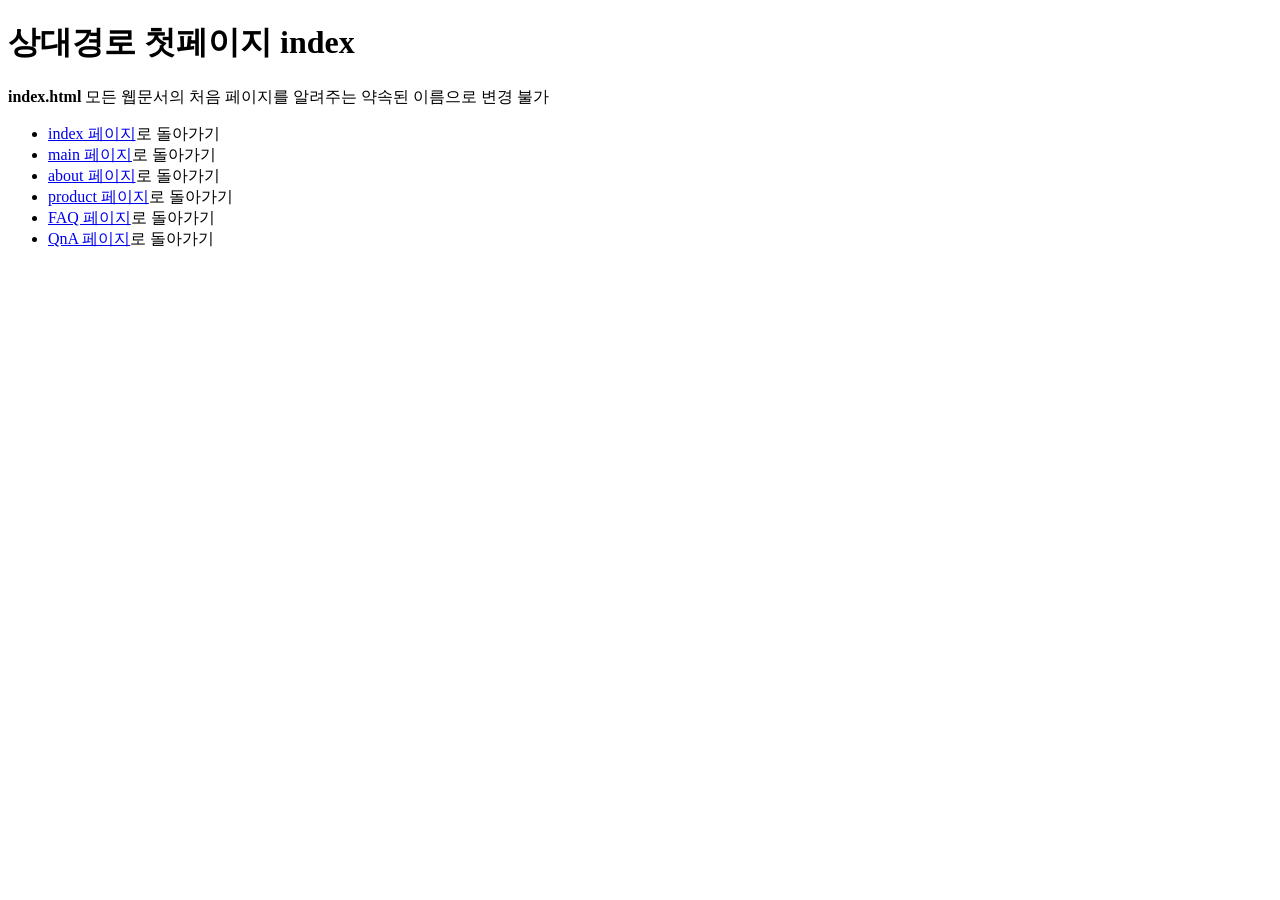
<file: index.html>
<!DOCTYPE html>
<html lang="ko">
<head>
	<meta charset="UTF-8">
	<title>상대경로 첫페이지 index</title>
</head>
<body>
	<h1>상대경로 첫페이지 index</h1>
	<strong>index.html</strong> 모든 웹문서의 처음 페이지를 알려주는 약속된 이름으로 변경 불가
	<ul>
		<li><a href="./index.html">index 페이지</a>로 돌아가기</li>
		<li><a href="./main.html">main 페이지</a>로 돌아가기</li>
		<li><a href="./about/about.html">about 페이지</a>로 돌아가기</li>
		<li><a href="./about/product.html">product 페이지</a>로 돌아가기</li>
		<li><a href="./center/FAQ.html">FAQ 페이지</a>로 돌아가기</li>
		<li><a href="./center/board/QnA.html">QnA 페이지</a>로 돌아가기</li>
	</ul>
</body>
</html>
</file>
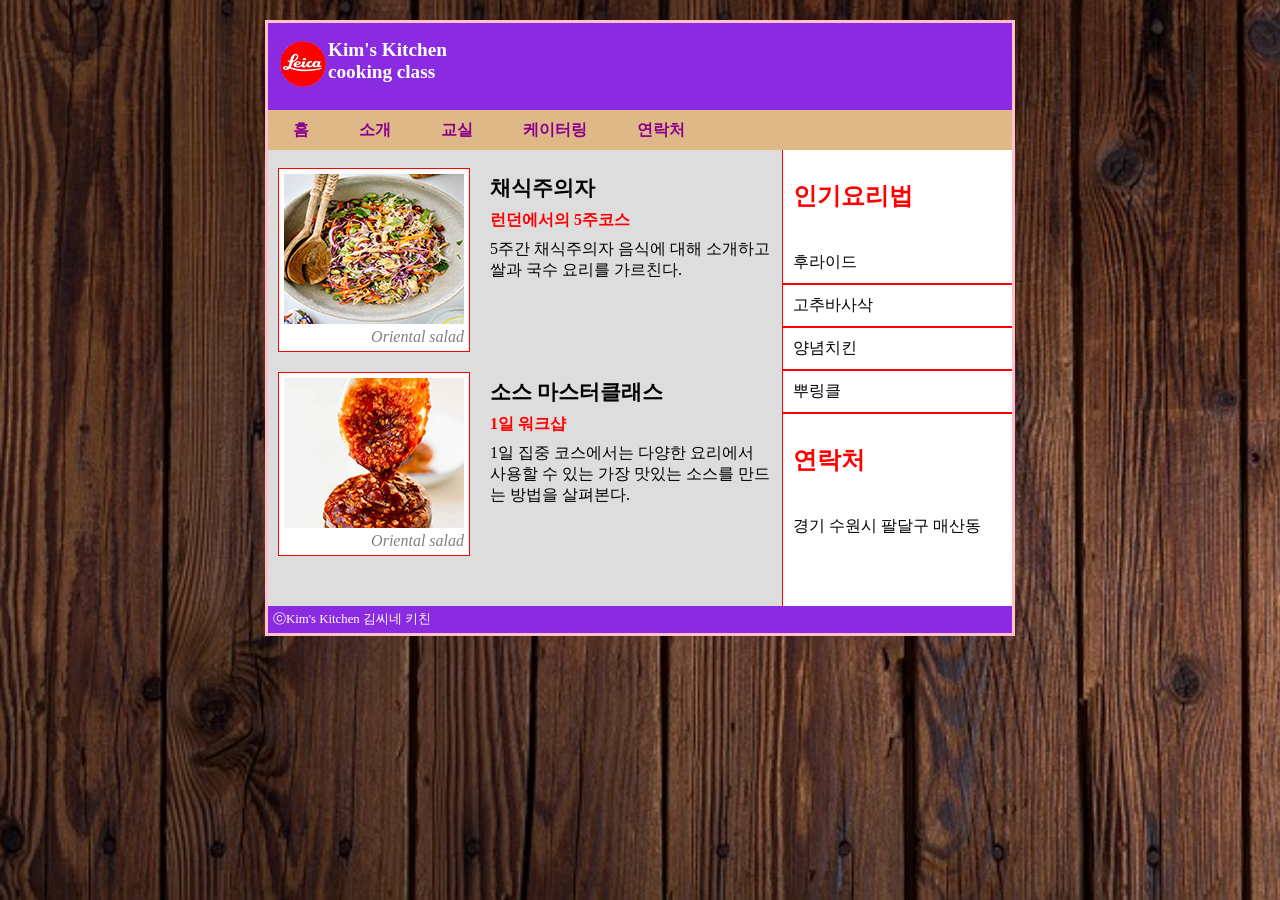
<file: backgroundEx.html>
<!DOCTYPE html>
<html lang="ko">

<head>
    <meta charset="UTF-8">
    <title>backgroundEx</title>
    <style>
        body {
            width: 750px;
            margin: 20px auto;
            background-image: url(./images/나무질감.jpg);
            background-repeat: no-repeat;
            background-attachment: fixed;
            background-size: cover;
        }

        .wrapper {
            list-style: none;
            padding: 0;
        }

        .box1 {
            display: flex;
        }

        .wrapper li {
            font-weight: bold;
            font-size: 1.2rem;
        }

        .container {
            border: 3px solid pink;
        }

        .box {
            list-style: none;
            padding: 0;
        }

        header {
            background-color: blueviolet;
            padding-left: 10px;
            color: #fff;
        }

        .gnb {
            display: flex;

        }

        .box2 {
            background-color: burlywood;
            display: flex;
            justify-content: flex-start;
        }

        .box2 li a {
            height: 40px;
            line-height: 40px;
            display: block;
            padding: 0 25px;
        }

        .box2 li a {
            text-decoration: none;
            color: darkmagenta;
            font-weight: bold;
        }

        .box2 li a:hover {
            background: red;
            color: #fff;
        }

        article {
            background-color: #ddd;
            padding: 8px 0 40px 0;
        }

        .box3,
        .box5 {
            border: 1px solid red;
            padding: 5px;
            width: 180px;
            text-align: center;
            background-color: #fff;
            margin: 10px
        }

        .box3 li,
        .box5 li {
            color: gray;
        }

        article h2 {
            margin: 0;
        }

        .box4,
        .box6 {
            padding: 0 5px;
        }

        .box4 li,
        .box6 li {
            padding: 0 5px 8px;
        }


        aside {
            background-color: #fff;
            width: 55%;
            border-left: 1px red solid;

        }

        footer {
            background-color: blueviolet;
            color: #fff;
            padding: 5px;
            font-size: 0.8rem;
        }

        header h2,
        p,
        .box2 {
            margin: 0;
        }

        aside h2 {
            color: red;
            padding: 10px;
        }

        aside .box7 li {
            border-bottom: red 2px solid;
            padding: 10px;
        }

        aside .box8 {
            padding: 10px;
        }

        .box7 li:hover {
            background-color: red;
            color: #fff;
        }

        .box4 li:nth-child(2) {
            color: red;
            font-weight: bold;
        }

        .box6 li:nth-child(2) {
            color: red;
            font-weight: bold;
        }

        .box4 li:nth-child(1) {
            font-weight: bold;
            font-size: 1.3rem;
        }

        .box6 li:nth-child(1) {
            font-weight: bold;
            font-size: 1.3rem;
        }

        .one {
            display: flex;
        }

        .two {
            display: flex;
        }

        .box3 li:nth-child(2) {
            text-align: right;
        }

        .box5 li:nth-child(2) {
            text-align: right;
        }
    </style>
</head>

<body>

    <div class="container">
        <header>
            <div class="box box1">
                <ul class="wrapper">
                    <li><img src="./images/로고.png"></li>
                </ul>

                <ul class="wrapper">
                    <li>Kim's Kitchen</li>
                    <li>cooking class</li>
                </ul>
            </div>

        </header>

        <ul class="box box2">
            <li><a href="#">홈</a></li>
            <li><a href="#">소개</a></li>
            <li><a href="#">교실</a></li>
            <li><a href="#">케이터링</a></li>
            <li><a href="#">연락처</a></li>
        </ul>

        <div class="gnb">
            <article>
                <div class="one">
                    <ul class="box box3">
                        <li><img src="./images/샐러드.png"></li>
                        <li><em>Oriental salad</em></li>
                    </ul>



                    <ul class="box box4">
                        <li>채식주의자</li>
                        <li>런던에서의 5주코스</li>
                        <li>5주간 채식주의자 음식에 대해 소개하고 쌀과 국수 요리를 가르친다.</li>
                    </ul>
                </div>

                <div class="two">
                    <ul class="box box5">
                        <li><img src="./images/소스.png"></li>
                        <li><em>Oriental salad</em></li>
                    </ul>


                    <ul class="box box6">
                        <li>소스 마스터클래스</li>
                        <li>1일 워크샵</li>
                        <li>1일 집중 코스에서는 다양한 요리에서 사용할 수 있는 가장 맛있는 소스를 만드는 방법을 살펴본다.</li>
                    </ul>
                </div>



            </article>

            <aside>
                <h2>인기요리법</h2>
                <ul class="box box7">
                    <li>후라이드</li>
                    <li>고추바사삭</li>
                    <li>양념치킨</li>
                    <li>뿌링클</li>
                </ul>

                <h2>연락처</h2>
                <ul class="box box8">
                    <li>경기 수원시 팔달구 매산동</li>
                </ul>
            </aside>
        </div>



        <footer>ⓒKim's Kitchen 김씨네 키친</footer>
    </div>

</body>

</html>
</file>
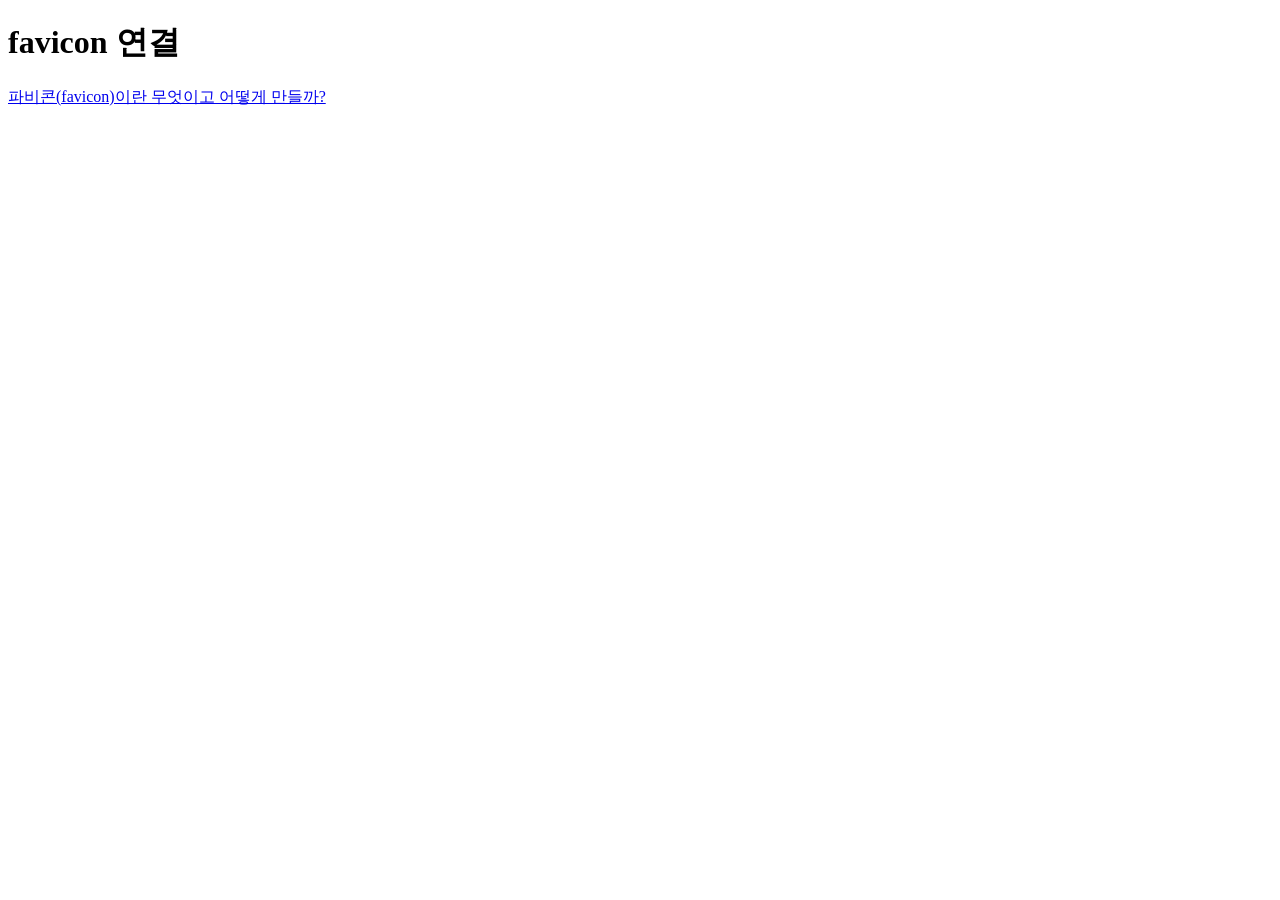
<file: favicon.html>
<!DOCTYPE html>
<html lang="ko">

<head>
  <meta charset="UTF-8">

  <title>favicon</title>
  <link rel="shortcut icon" href="./favicon.ico" type="image/x-icon">
</head>

<body>

  <h1>favicon 연결</h1>
  <!-- 
    favicon.ico
    가장 기본적인 파비콘 파일로 16x16 크기를 가짐
    일반적으로 파비콘 파일은 root디렉토리 바로 아래 index.html 문서와 같은 위치에 둠
   -->
  <p><a href="https://ko.wix.com/blog/post/what-is-favicon-how-to-make" target="_blank">파비콘(favicon)이란 무엇이고 어떻게 만들까?</a>
  </p>
</body>

</html>
</file>
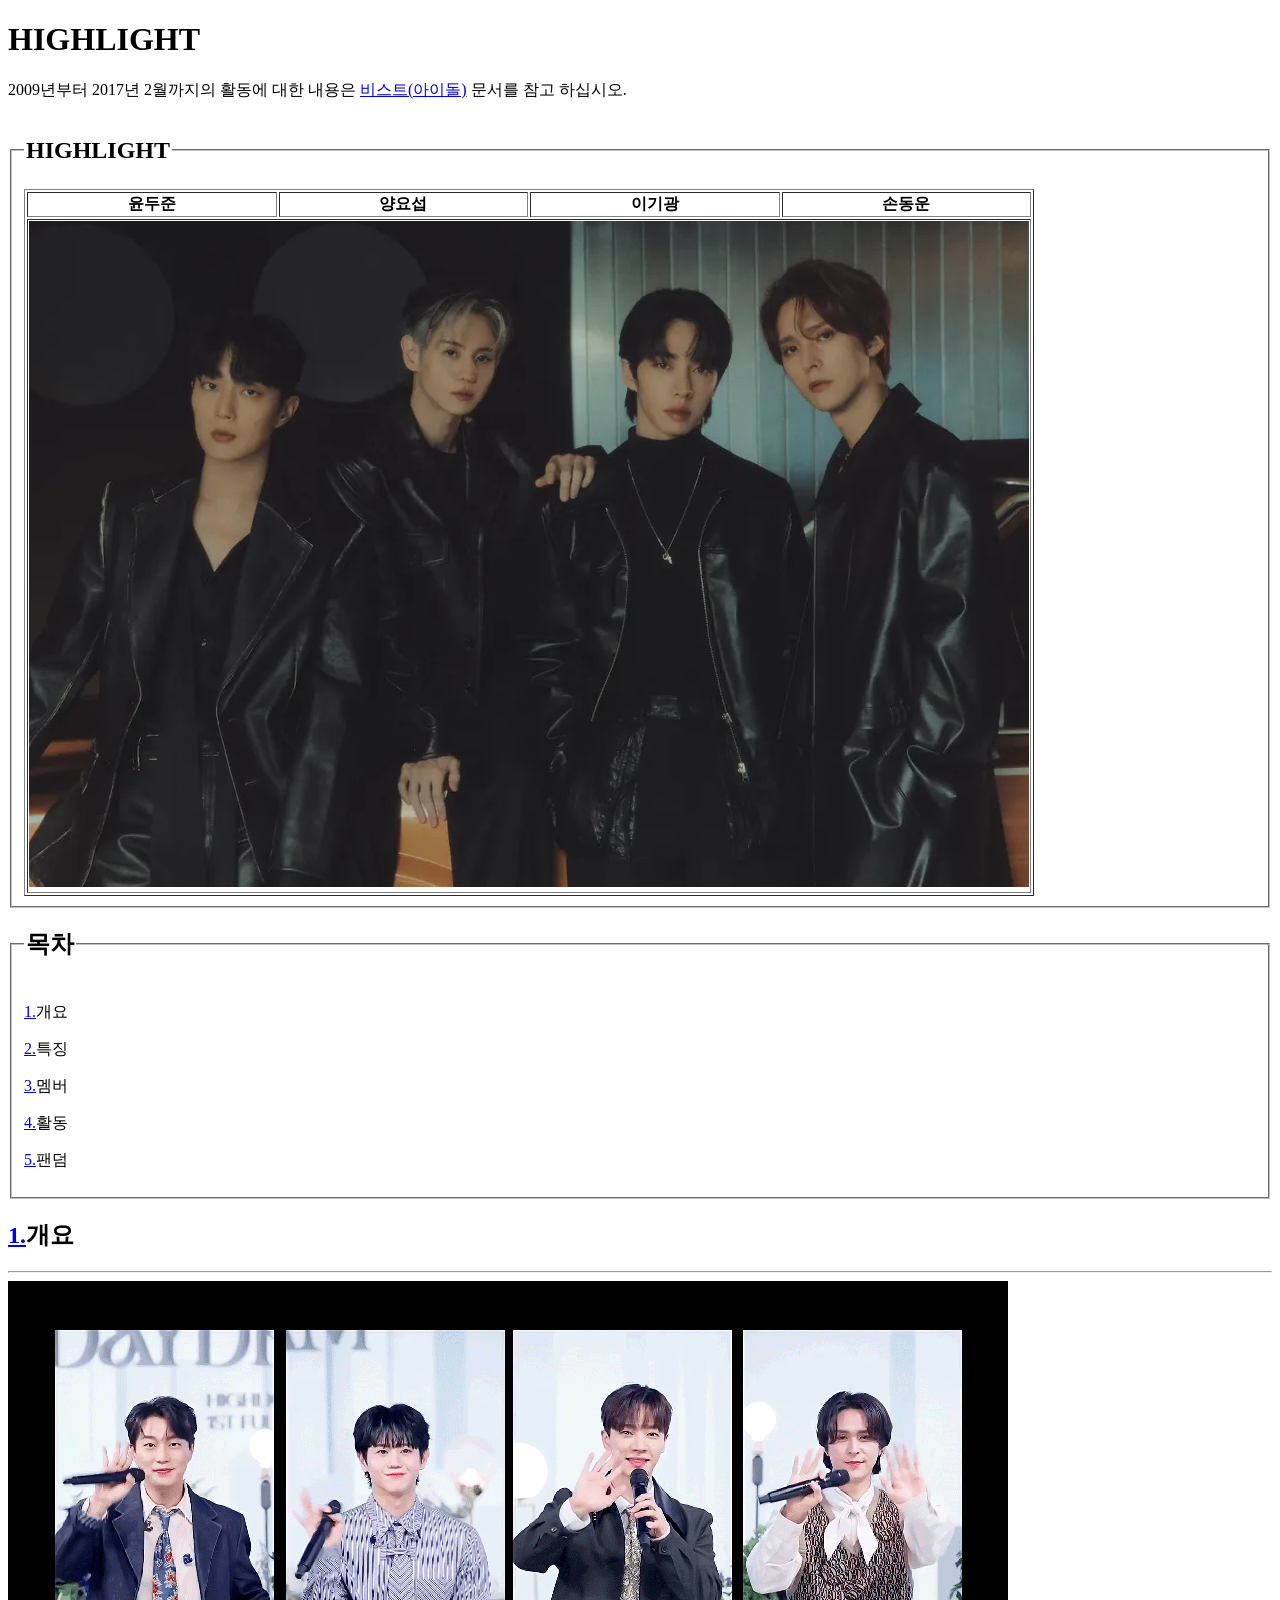
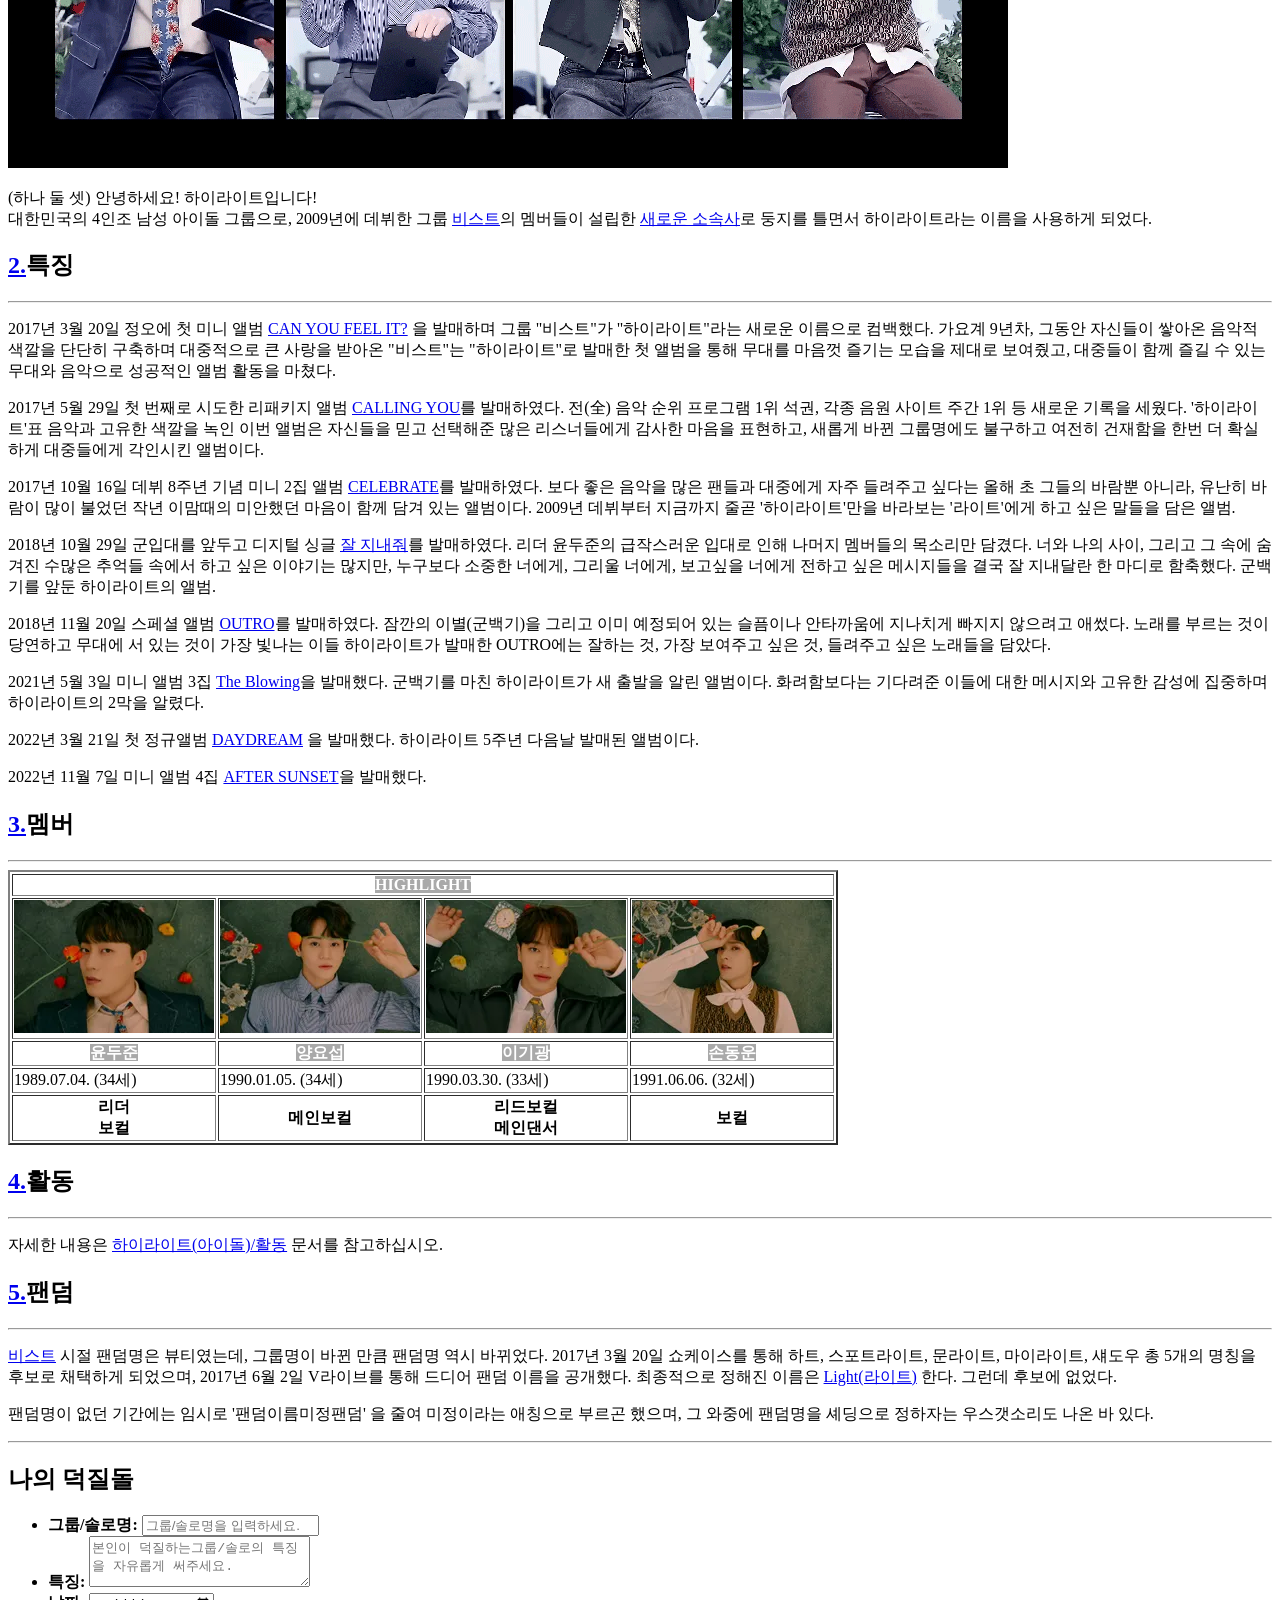
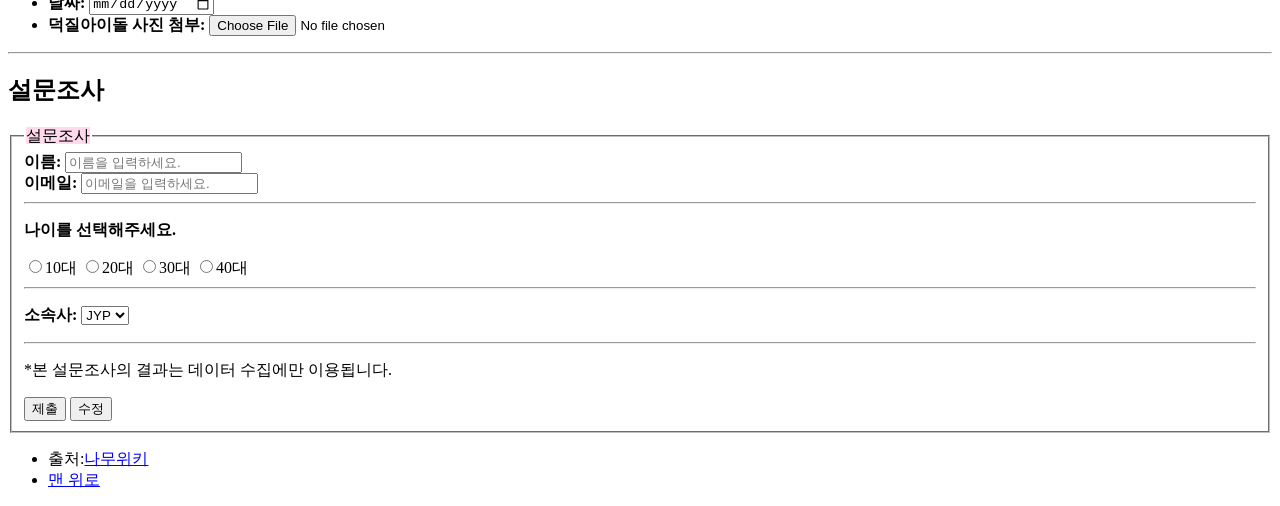
<file: Highlight.html>
<!DOCTYPE html>
<html lang="ko">

<head>
    <meta charset="UTF-8">

    <title>Highlight</title>

    <meta name="title" content="highligh 나무위키">
    <meta name="description" content="연습을 빌미로 한 highlight 소개입니다.">

    <meta property="og:title" content="Highlight">
    <meta property="og:description" content="Highlight의 소개입니다.">
    <meta property="og:image" content="https://ayjvv.github.io/rootEx2/images/highlightmain.jpg">
    <meta property="og:url" content="https://ayjvv.github.io/rootEx2/Highlight">



</head>

<body>

    <h1>HIGHLIGHT</h1>
    <P>2009년부터 2017년 2월까지의 활동에 대한 내용은 <a
            href="https://namu.wiki/w/%EB%B9%84%EC%8A%A4%ED%8A%B8(%EC%95%84%EC%9D%B4%EB%8F%8C)"
            target="_blank">비스트(아이돌)</a> 문서를 참고 하십시오.</P>
    <form>
        <fieldset>
            <legend>
                <h2>HIGHLIGHT</h2>
            </legend>
            <table border="1">
                <tr>
                    <th>윤두준</th>
                    <th>양요섭</th>
                    <th>이기광</th>
                    <th>손동운</th>
                </tr>
                <tr>
                    <td colspan="4"><img src="./images/highlight1.webp" alt="하이라이트 소개"></td>
                </tr>
            </table>
        </fieldset>
    </form>

    <form>
        <fieldset>
            <legend>
                <h2 id="main1"><strong>목차</strong></h2>
            </legend>

            <p><a href="#title1">1.</a>개요</p>
            <p><a href="#title2">2.</a>특징</p>
            <p><a href="#title3">3.</a>멤버</p>
            <p><a href="#title4">4.</a>활동</p>
            <p><a href="#title5">5.</a>팬덤</p>


        </fieldset>
    </form>


    <h2 id="title1"><a href="#main1">1.</a>개요</h2>
    <hr>
    <img src="./images/highlight2.gif" alt="하이라이트 인사">
    <p>(하나 둘 셋) 안녕하세요! 하이라이트입니다!<br>
        대한민국의 4인조 남성 아이돌 그룹으로, 2009년에 데뷔한 그룹 <a
            href="https://namu.wiki/w/%EB%B9%84%EC%8A%A4%ED%8A%B8(%EC%95%84%EC%9D%B4%EB%8F%8C)" target="_blank">비스트</a>의
        멤버들이 설립한 <a
            href="https://namu.wiki/w/%EC%96%B4%EB%9D%BC%EC%9A%B4%EB%93%9C%EC%96%B4%EC%8A%A4%EC%97%94%ED%84%B0%ED%85%8C%EC%9D%B8%EB%A8%BC%ED%8A%B8"
            target="_blank">새로운 소속사</a>로 둥지를 틀면서 하이라이트라는 이름을 사용하게 되었다.
    </p>

    <h2 id="title2"><a href="#main1">2.</a>특징</h2>
    <hr>
    <p>2017년 3월 20일 정오에 첫 미니 앨범 <a href="https://namu.wiki/w/CAN%20YOU%20FEEL%20IT%3F" target="_blank">CAN YOU FEEL
            IT?</a> 을 발매하며 그룹 "비스트"가 "하이라이트"라는 새로운 이름으로 컴백했다. 가요계 9년차, 그동안 자신들이 쌓아온 음악적 색깔을 단단히 구축하며 대중적으로 큰 사랑을 받아온
        "비스트"는 "하이라이트"로 발매한 첫 앨범을 통해 무대를 마음껏 즐기는 모습을 제대로 보여줬고, 대중들이 함께 즐길 수 있는 무대와 음악으로 성공적인 앨범 활동을 마쳤다.</p>

    <p>2017년 5월 29일 첫 번째로 시도한 리패키지 앨범 <a href="https://namu.wiki/w/CALLING%20YOU" target="_blank">CALLING YOU</a>를
        발매하였다. 전(全) 음악 순위 프로그램 1위 석권, 각종 음원 사이트 주간 1위 등 새로운 기록을 세웠다. '하이라이트'표 음악과 고유한 색깔을 녹인 이번 앨범은 자신들을 믿고 선택해준 많은
        리스너들에게 감사한 마음을 표현하고, 새롭게 바뀐 그룹명에도 불구하고 여전히 건재함을 한번 더 확실하게 대중들에게 각인시킨 앨범이다.</p>

    <p>2017년 10월 16일 데뷔 8주년 기념 미니 2집 앨범 <a href="https://namu.wiki/w/CELEBRATE" target="_blank">CELEBRATE</a>를 발매하였다. 보다
        좋은 음악을 많은 팬들과 대중에게 자주 들려주고 싶다는 올해 초 그들의 바람뿐 아니라, 유난히 바람이 많이 불었던 작년 이맘때의 미안했던 마음이 함께 담겨 있는 앨범이다. 2009년 데뷔부터 지금까지
        줄곧 '하이라이트'만을 바라보는 '라이트'에게 하고 싶은 말들을 담은 앨범.</p>

    <p>2018년 10월 29일 군입대를 앞두고 디지털 싱글 <a href="https://namu.wiki/w/%EC%9E%98%20%EC%A7%80%EB%82%B4%EC%A4%98"
            target="_blank">잘 지내줘</a>를 발매하였다. 리더 윤두준의 급작스러운 입대로 인해 나머지 멤버들의 목소리만 담겼다. 너와 나의 사이, 그리고 그 속에 숨겨진 수많은 추억들 속에서
        하고 싶은 이야기는 많지만, 누구보다 소중한 너에게, 그리울 너에게, 보고싶을 너에게 전하고 싶은 메시지들을 결국 잘 지내달란 한 마디로 함축했다. 군백기를 앞둔 하이라이트의 앨범.</p>

    <p>2018년 11월 20일 스페셜 앨범 <a
            href="https://namu.wiki/w/%ED%95%98%EC%9D%B4%EB%9D%BC%EC%9D%B4%ED%8A%B8(%EC%95%84%EC%9D%B4%EB%8F%8C)/%EC%9D%8C%EB%B0%98%20%EB%AA%A9%EB%A1%9D#s-1.3.1"
            target="_blank">OUTRO</a>를 발매하였다. 잠깐의 이별(군백기)을 그리고 이미 예정되어 있는 슬픔이나 안타까움에 지나치게 빠지지 않으려고 애썼다. 노래를 부르는 것이 당연하고
        무대에 서 있는 것이 가장 빛나는 이들 하이라이트가 발매한 OUTRO에는 잘하는 것, 가장 보여주고 싶은 것, 들려주고 싶은 노래들을 담았다.</p>

    <p>2021년 5월 3일 미니 앨범 3집 <a href="https://namu.wiki/w/The%20Blowing" target="_blank">The Blowing</a>을 발매했다. 군백기를 마친
        하이라이트가 새 출발을 알린 앨범이다. 화려함보다는 기다려준 이들에 대한 메시지와 고유한 감성에 집중하며 하이라이트의 2막을 알렸다.

    <p>2022년 3월 21일 첫 정규앨범 <a href="https://namu.wiki/w/DAYDREAM(%ED%95%98%EC%9D%B4%EB%9D%BC%EC%9D%B4%ED%8A%B8)"
            target="_blank">DAYDREAM</a> 을 발매했다. 하이라이트 5주년 다음날 발매된 앨범이다.</p>

    <p>2022년 11월 7일 미니 앨범 4집 <a href="https://namu.wiki/w/AFTER%20SUNSET" target="_blank">AFTER SUNSET</a>을 발매했다.</p>


    <h2 id="title3"><a href="#main1">3.</a>멤버</h2>
    <hr>

    <table border="2">
        <tr>
            <th colspan="4"><span style="background-color: #A9A9A9; color: #ffffff;">HIGHLIGHT</span></th>
        </tr>

        <tr>
            <th><img src="./images/du.webp" alt="윤두준"></th>
            <th><img src="./images/yang.webp" alt="양요섭"></th>
            <th><img src="./images/lee.webp" alt="이기광"></th>
            <th><img src="./images/son.webp" alt="손동운"></th>
        </tr>

        <tr>
            <th><span style="background-color: #A9A9A9; color:#ffffff;">윤두준</span></th>
            <th><span style="background-color: #A9A9A9; color:#ffffff;">양요섭</span></th>
            <th><span style="background-color: #A9A9A9; color:#ffffff;">이기광</span></th>
            <th><span style="background-color: #A9A9A9; color:#ffffff;">손동운</span></th>
        </tr>

        <tr>
            <td>1989.07.04. (34세)</td>
            <td>1990.01.05. (34세)</td>
            <td>1990.03.30. (33세)</td>
            <td>1991.06.06. (32세)</td>
        </tr>

        <tr>
            <th>리더<br>보컬</th>
            <th>메인보컬</th>
            <th>리드보컬<br>메인댄서</th>
            <th>보컬</th>
        </tr>


    </table>

    <h2 id="title4"><a href="#main1">4.</a>활동</h2>
    <hr>
    <p>자세한 내용은 <a
            href="https://namu.wiki/w/%ED%95%98%EC%9D%B4%EB%9D%BC%EC%9D%B4%ED%8A%B8(%EC%95%84%EC%9D%B4%EB%8F%8C)/%ED%99%9C%EB%8F%99"
            target="_blank">하이라이트(아이돌)/활동</a> 문서를 참고하십시오.</p>



    <h2 id="title5"><a href="#main1">5.</a>팬덤</h2>
    <hr>
    <p><a href="https://namu.wiki/w/%EB%B9%84%EC%8A%A4%ED%8A%B8(%EC%95%84%EC%9D%B4%EB%8F%8C)" target="_blank">비스트</a> 시절
        팬덤명은 뷰티였는데, 그룹명이 바뀐 만큼 팬덤명 역시 바뀌었다. 2017년 3월 20일 쇼케이스를 통해 하트, 스포트라이트, 문라이트, 마이라이트, 섀도우 총 5개의 명칭을 후보로 채택하게 되었으며,
        2017년 6월 2일 V라이브를 통해 드디어 팬덤 이름을 공개했다. 최종적으로 정해진 이름은 <a
            href="https://namu.wiki/w/%EB%9D%BC%EC%9D%B4%ED%8A%B8(%ED%95%98%EC%9D%B4%EB%9D%BC%EC%9D%B4%ED%8A%B8)"
            target="_blank">Light(라이트)</a> 한다. 그런데 후보에 없었다.</p>

    <p>팬덤명이 없던 기간에는 임시로 '팬덤이름미정팬덤' 을 줄여 미정이라는 애칭으로 부르곤 했으며, 그 와중에 팬덤명을 셰딩으로 정하자는 우스갯소리도 나온 바 있다.</p>

    <hr>

    <h2>나의 덕질돌</h2>
    <ul>
        <li><strong><label for="name">그룹/솔로명: </label></strong> <input type="text" name="userName"
                placeholder="그룹/솔로명을 입력하세요." id="name"></li>
        <li><strong><label for="box">특징: </label></strong><textarea name="textBox" id="box" cols="25" rows="3"
                placeholder="본인이 덕질하는그룹/솔로의 특징을 자유롭게 써주세요."></textarea></li>
        <li><strong><label for="ymd">날짜: </label></strong><input type="date" name="yymmdd" id="ymd"></li>
        <li><strong><label for="idol">덕질아이돌 사진 첨부: </label></strong><input type="file" name="file"
                accept=".jpg, .png, .pdf, .xlsx" id="idol"></li>
    </ul>

    <hr>

    <h2>설문조사</h2>
    <form>
        <fieldset>
            <legend><span style="background-color: #FFD9EC;">설문조사</span></legend>
            <strong><label for="name1">이름: </label></strong> <input type="text" name="userName" placeholder="이름을 입력하세요."
                id="name1"><br>
            <strong><label for="email">이메일: </label></strong> <input type="email" name="userEmail"
                placeholder="이메일을 입력하세요." id="email">
            <hr>
            <p><strong>나이를 선택해주세요.</strong></p>
            <input type="radio" name="choice" value="10대">10대
            <input type="radio" name="choice" value="20대">20대
            <input type="radio" name="choice" value="30대">30대
            <input type="radio" name="choice" value="40대">40대

            <hr>
            <p><label for="Entertainment"><strong>소속사:</strong></label>
                <select name="Entertainment" id="Entertainment">
                    <option value="JYP">JYP</option>
                    <option value="YG">YG</option>
                    <option value="SM">SM</option>
                    <option value="기타">기타</option>
                </select>
            </p>
            <hr>
            <p>*본 설문조사의 결과는 데이터 수집에만 이용됩니다.</p>

            <input type="submit" value="제출">
            <input type="reset" value="수정">

        </fieldset>

    </form>

    <ul>
        <li>출처:<a
                href="https://namu.wiki/w/%ED%95%98%EC%9D%B4%EB%9D%BC%EC%9D%B4%ED%8A%B8%28%EC%95%84%EC%9D%B4%EB%8F%8C%29#toc"
                target="_blank">나무위키</a></li>
        <li><a href="#top">맨 위로</a></li>
    </ul>










</body>

</html>
</file>
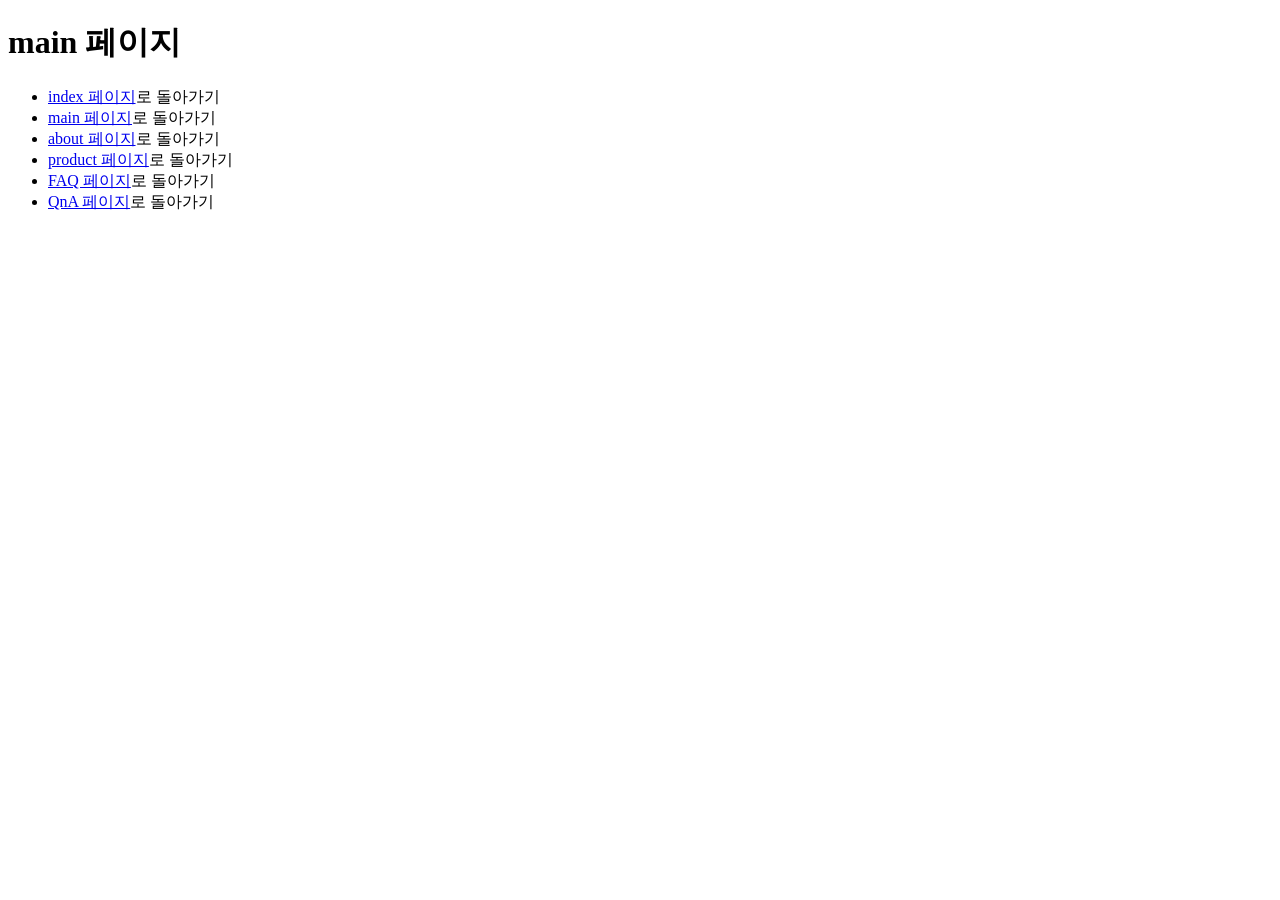
<file: main.html>
<!DOCTYPE html>
<html lang="ko">
<head>
	<meta charset="UTF-8">
	<title>상대경로 첫페이지 index</title>
</head>
<body>
	<h1>main 페이지</h1>

	<ul>
		<li><a href="./index.html">index 페이지</a>로 돌아가기</li>
		<li><a href="./main.html">main 페이지</a>로 돌아가기</li>
		<li><a href="./about/about.html">about 페이지</a>로 돌아가기</li>
		<li><a href="./about/product.html">product 페이지</a>로 돌아가기</li>
		<li><a href="./center/FAQ.html">FAQ 페이지</a>로 돌아가기</li>
		<li><a href="./center/board/QnA.html">QnA 페이지</a>로 돌아가기</li>
	</ul>
</body>
</html>
</file>
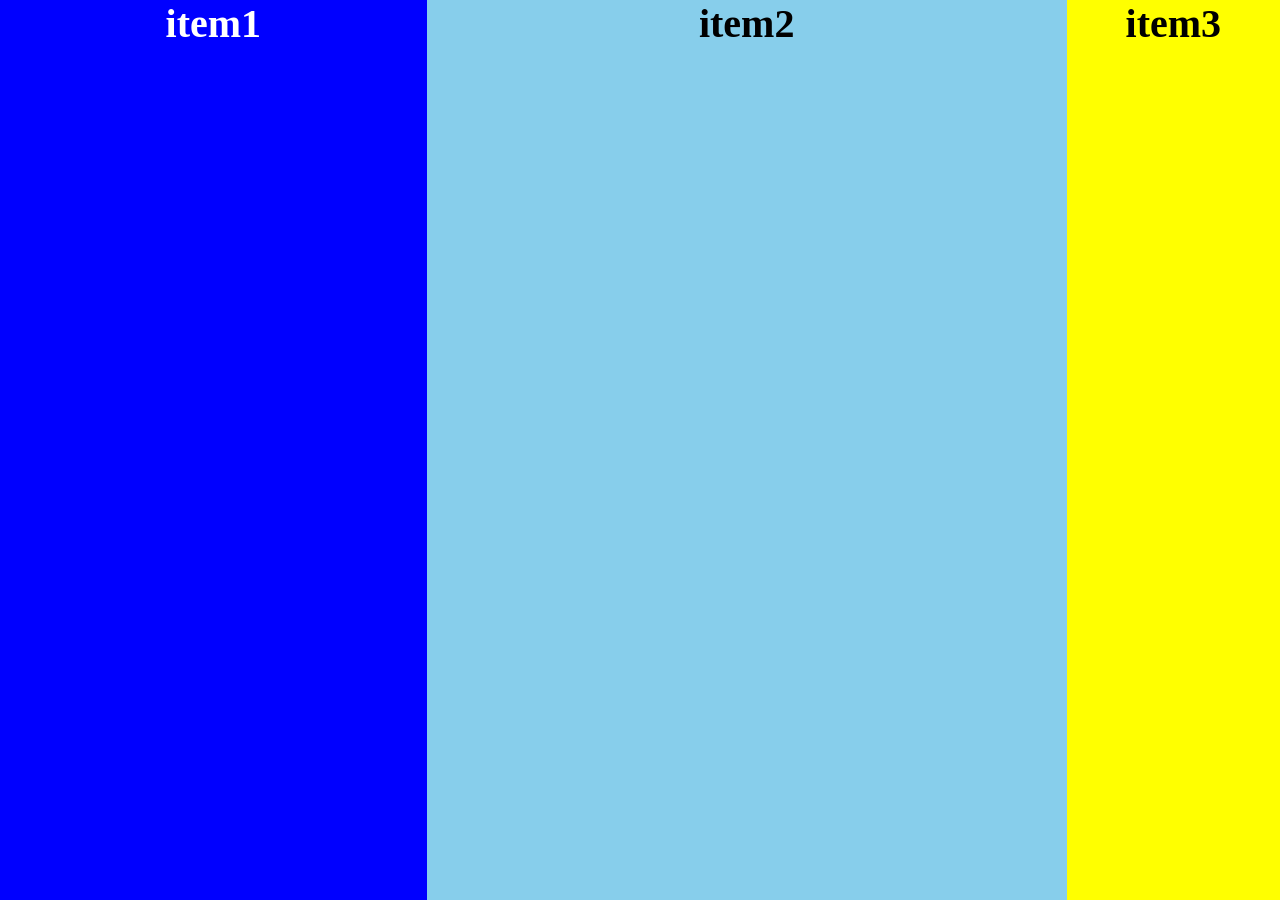
<file: mqEx1.html>
<!DOCTYPE html>
<html lang="ko">
<head>
  <meta charset="UTF-8">
  <title>mqEx1</title>
  <style>
    body{
      text-align: center;
      margin: 0;
    }
    .container{
      display: grid;
      grid-auto-rows: 50vh;
    }
    .item{
      font-weight: bold;
      font-size: 2.5rem;
    }
    .item1{
      background-color: blue;
      color: #fff;
    }
    .item2{
      background-color: skyblue;
    }
    .item3{
      background-color: yellow;
    }

    @media screen and (min-width: 768px){
      .container{
        display: grid;
        grid-template-columns: repeat(4, 1fr);
        grid-auto-rows: 40vh;
      }
      .item2{
        grid-column: 2 / 5;
      }
      .item3{
        grid-column: 1 / 5;
      }
    }

    @media (width >= 1200px){
      .container{
        display: grid;
        grid-auto-rows: 100vh;
        grid-template-columns: repeat(6, 1fr);
      }
      .item1{
        grid-column: 1 / 3;
      }
      .item2{
        grid-column: 3 / 6;
      }
      .item3{
        grid-row: 1 / 1;
        grid-column: 6 / 7;
      }
    }
  </style>
</head>
<body>
  <div class="container">
    <div class="item item1">item1</div>
    <div class="item item2">item2</div>
    <div class="item item3">item3</div>
  </div>
</body>
</html>
</file>
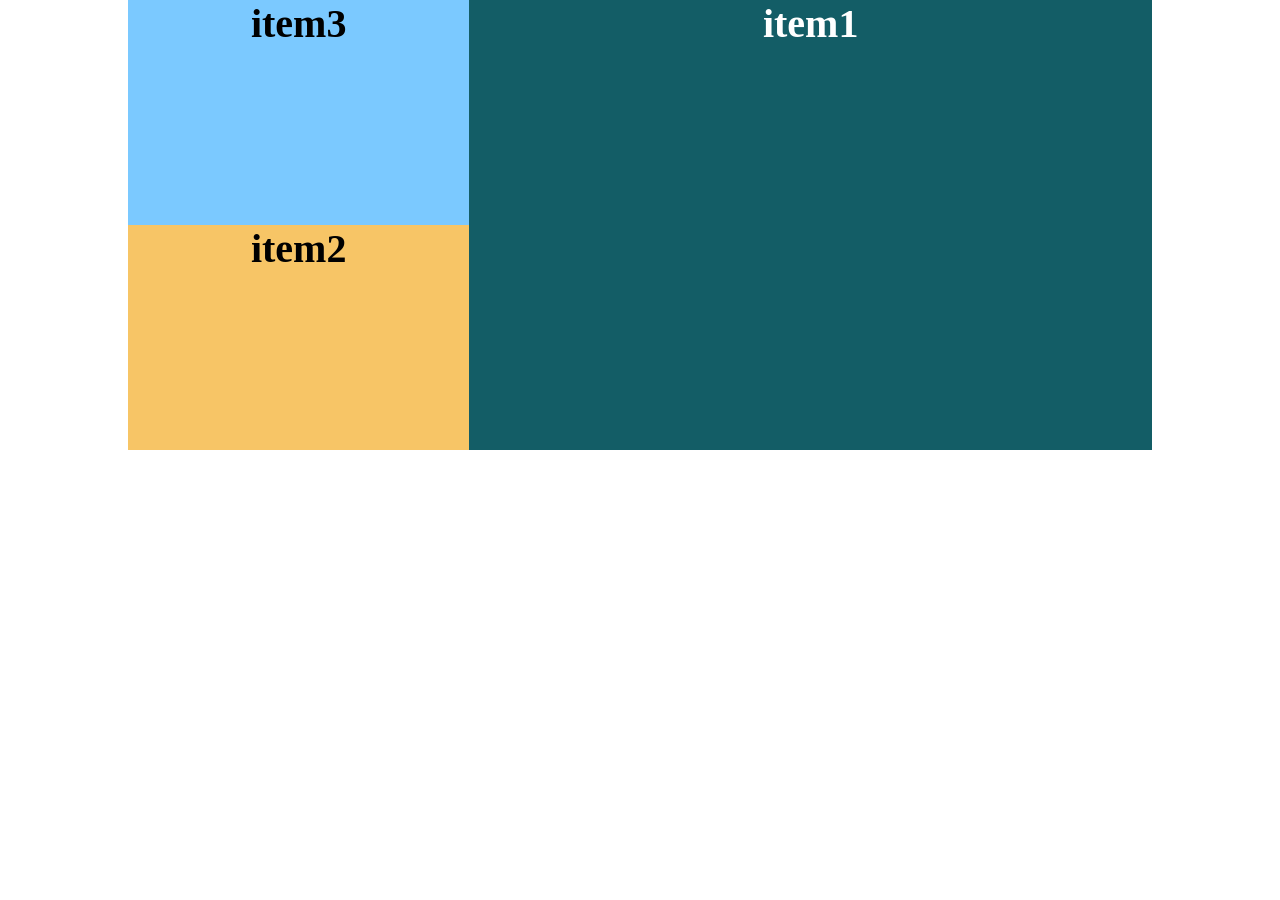
<file: mqEx2.html>
<!DOCTYPE html>
<html lang="ko">
<head>
  <meta charset="UTF-8">
  <title>mqEx2</title>
  <style>
    body{
      text-align: center;
      margin: 0;
    }
    .container{
      display: grid;
      grid-auto-rows: 50vh 25vh 25vh;
    }
    .item{
      font-weight: bold;
      font-size: 2.5rem;
    }
    .item1{
      background-color: #135D66;
      color: #fff;
    }
    .item2{
      background-color: #F7C566;
    }
    .item3{
      background-color: #7BC9FF;
    }

    @media screen and (min-width: 768px){
      .container{
        grid-auto-rows: 25vh 25vh;
        grid-template-columns: 1fr 3fr;
      }
      .item1{
        grid-row: 1 / 3;
      }
      .item3{
        grid-column: 2 / 3;
      }
    }

    @media (width >= 1200px){
      .container{
        width: 80vw;
        margin: 0 auto;
        grid-template-columns: 1fr 2fr;
      }
      .item1{
        grid-column: 2 / 3;
      }
      .item3{
        grid-row: 1 / 2;
        grid-column: 1 / 2;
      }
    
    }
  </style>
</head>
<body>
  <div class="container">
    <div class="item item1">item1</div>
    <div class="item item2">item2</div>
    <div class="item item3">item3</div>
  </div>
</body>
</html>
</file>
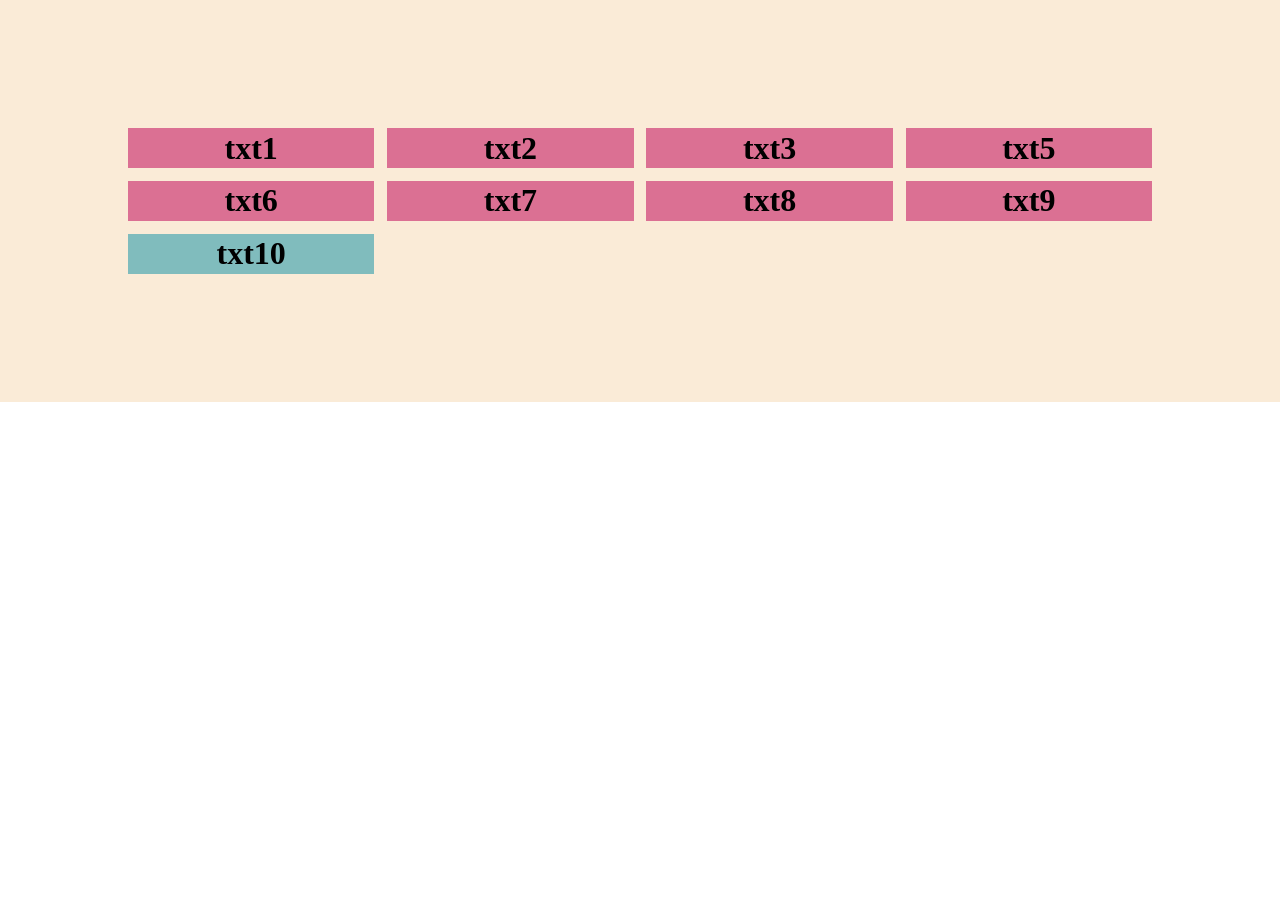
<file: mqEx3.html>
<!DOCTYPE html>
<html lang="ko">
<head>
  <meta charset="UTF-8">
  <title>mqEx3</title>
  <style>
    body{
      margin: 0;
      text-align: center;
    }
    .container{
      background-color: antiquewhite;
      display: grid;
      grid-template-columns: repeat(2, 1fr);
      padding: 10%;
      gap: 1vw;
    }
    .txt{
      background-color: #A5DD9B;
      font-weight: bold;
      display: grid;
      place-content: center;
      height: 40px;
      font-size: 2rem;
    }
    .txt4{
      display: none;
    }

    @media screen and (min-width: 768px){
      .container{
        grid-template-columns: repeat(3, 1fr);
      }
      .txt{
        background-color: palevioletred;
      }
      .txt10{
        display: none;
      }
    }

    @media (width >= 1200px){
      .container{
        grid-template-columns: repeat(4, 1fr);
      }
      .txt10{
        display: inline;
        background-color: #80BCBD;
      }
    }

    @media (width >= 1500px){
      .container{
        grid-template-columns: repeat(5, 1fr);
        width: 800px;
        margin: 0 auto;
      }
      .txt4{
        display: inline;
      }
    }

    
  </style>
</head>
<body>
  <div class="container">
    <div class="txt txt1">txt1</div>
    <div class="txt txt2">txt2</div>
    <div class="txt txt3">txt3</div>
    <div class="txt txt4">txt4</div>
    <div class="txt txt5">txt5</div>
    <div class="txt txt6">txt6</div>
    <div class="txt txt7">txt7</div>
    <div class="txt txt8">txt8</div>
    <div class="txt txt9">txt9</div>
    <div class="txt txt10">txt10</div>
  </div>
</body>
</html>
</file>
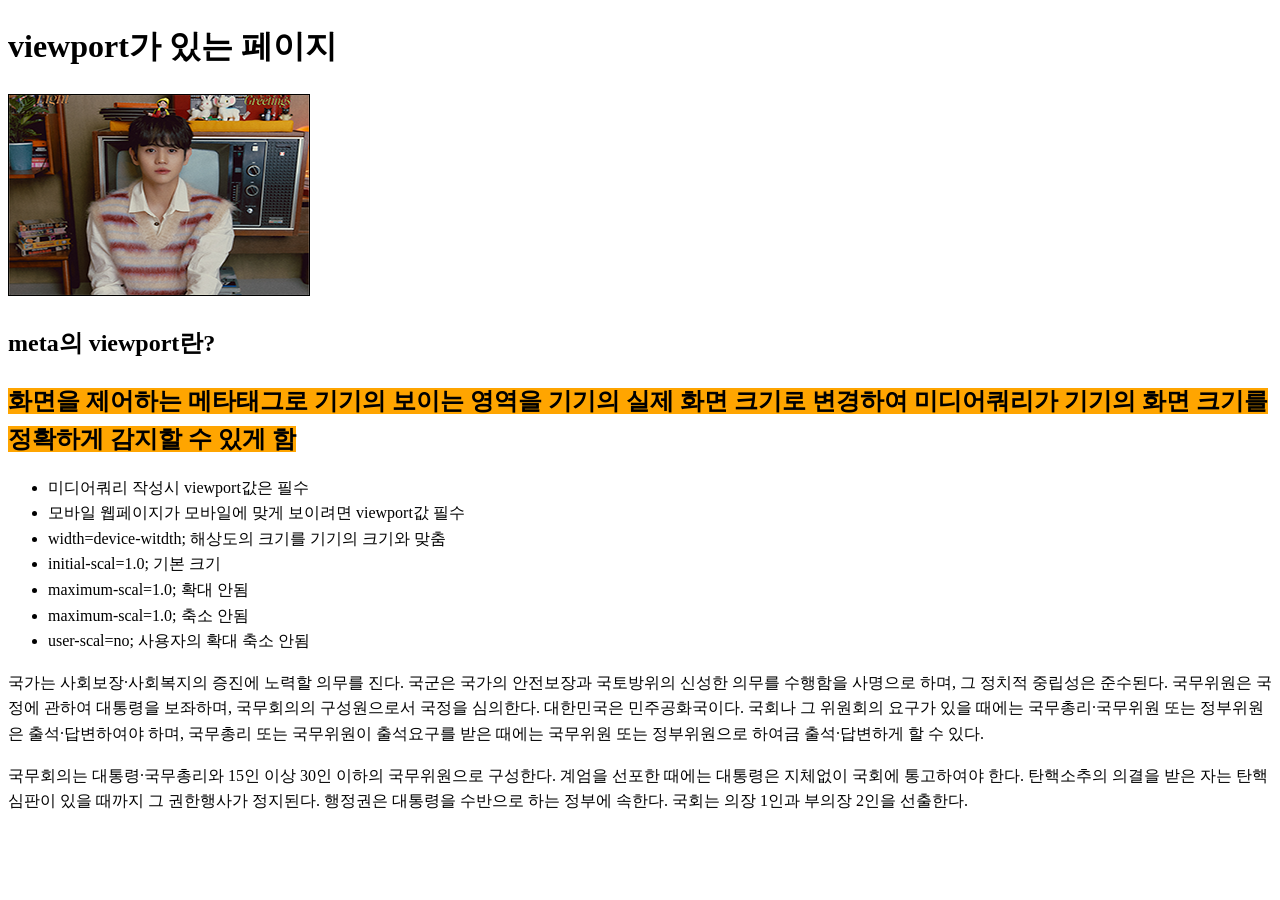
<file: novp.html>
<!DOCTYPE html>
<html lang="ko">

<head>
  <meta charset="UTF-8">
  <title>novp</title>
  <style>
    body {
      line-height: 1.6;
    }

    img {
      border: 1px solid #000;
      max-width: 70%;
    }

    strong {
      font-size: 1.5rem;
      background-color: orange;
    }
  </style>
</head>

<body>
  <h1>viewport가 있는 페이지</h1>
  <img src="./images/요섭이.png" alt="요섭">
  <h2>meta의 viewport란?</h2>
  <strong>화면을 제어하는 메타태그로 기기의 보이는 영역을 기기의 실제 화면 크기로 변경하여 미디어쿼리가 기기의 화면 크기를 정확하게 감지할 수 있게 함</strong>
  <ul>
    <li>미디어쿼리 작성시 viewport값은 필수</li>
    <li>모바일 웹페이지가 모바일에 맞게 보이려면 viewport값 필수</li>
    <li>width=device-witdth; 해상도의 크기를 기기의 크기와 맞춤</li>
    <li>initial-scal=1.0; 기본 크기</li>
    <li>maximum-scal=1.0; 확대 안됨</li>
    <li>maximum-scal=1.0; 축소 안됨</li>
    <li>user-scal=no; 사용자의 확대 축소 안됨</li>
  </ul>
  <p>
    국가는 사회보장·사회복지의 증진에 노력할 의무를 진다. 국군은 국가의 안전보장과 국토방위의 신성한 의무를 수행함을 사명으로 하며, 그 정치적 중립성은 준수된다. 국무위원은 국정에 관하여 대통령을 보좌하며,
    국무회의의 구성원으로서 국정을 심의한다. 대한민국은 민주공화국이다. 국회나 그 위원회의 요구가 있을 때에는 국무총리·국무위원 또는 정부위원은 출석·답변하여야 하며, 국무총리 또는 국무위원이 출석요구를 받은
    때에는 국무위원 또는 정부위원으로 하여금 출석·답변하게 할 수 있다.
  </p>
  <p>
    국무회의는 대통령·국무총리와 15인 이상 30인 이하의 국무위원으로 구성한다. 계엄을 선포한 때에는 대통령은 지체없이 국회에 통고하여야 한다. 탄핵소추의 의결을 받은 자는 탄핵심판이 있을 때까지 그 권한행사가
    정지된다. 행정권은 대통령을 수반으로 하는 정부에 속한다. 국회는 의장 1인과 부의장 2인을 선출한다.
  </p>

</body>

</html>
</file>
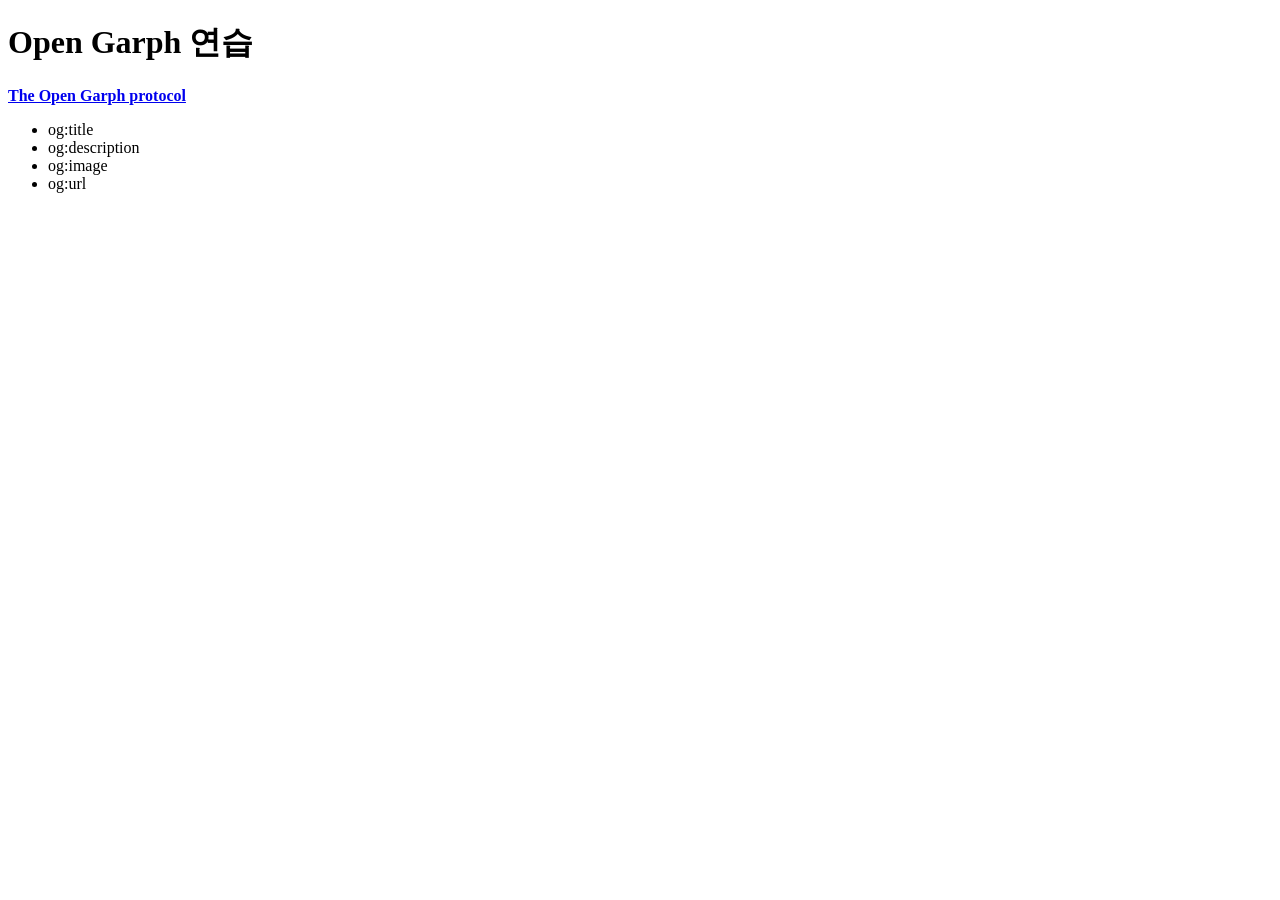
<file: og.html>
<!DOCTYPE html>
<html lang="ko">
<head>
  <meta charset="UTF-8">
 
  <title>Open Garph 연습</title>
 <meta name="title" content="Open Graph 연습">
 <meta name="description" content="실제 업로드를 통해 or을 확인하는 문서입니다">
 
 <!-- og -->
 
 <meta property="og:title" content="오픈그래피 연습">
 <meta property="og:description" content="오픈그래피 연습으로 깃허브 페이지를 통해 확인합니다.">
 <meta property="og:image" content="https://ayjvv.github.io/rootEx2/images/totoro.jpg">
 <meta property="og:url" content="https://ayjvv.github.io/rootEx2/og.html">
 


</head>
<body>

  <h1>Open Garph 연습</h1>
  <strong><a href="http://org.me" target="_blank">The Open Garph protocol</a></strong>
  <ul>
    <li>og:title</li>
    <li>og:description</li>
    <li>og:image</li>
    <li>og:url</li>
  </ul>
  
</body>
</html>
</file>
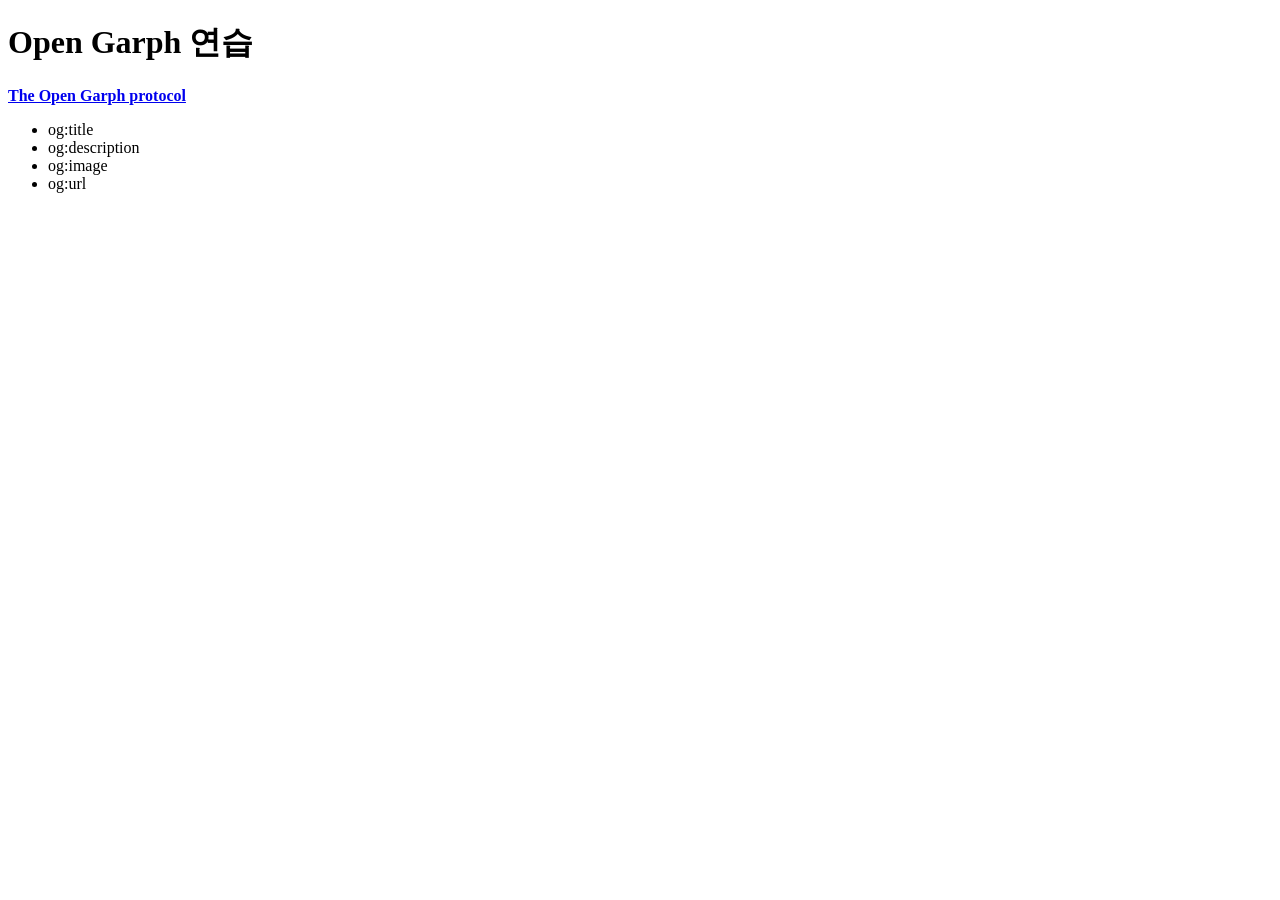
<file: og1.html>
<!DOCTYPE html>
<html lang="ko">
<head>
  <meta charset="UTF-8">
 
  <title>Open Garph 연습</title>
 <meta name="title" content="Open Garph 연습">
 <meta name="description" content="실제 업로드를 통해 or을 확인하는 문서입니다">
 
 <!-- og -->
 
 <meta property="og:title" content="오픈그래피 연습">
 <meta property="og:description" content="오픈그래피 연습으로 깃허브 페이지를 통해 확인합니다.">
 <meta property="og:image" content="https://github.com/ayjvv/rootEx2/images/토토로.jpg">
 <meta property="og:url" content="https://github.com/ayjvv/rootEx2">
 


</head>
<body>

  <h1>Open Garph 연습</h1>
  <strong><a href="http://org.me" target="_blank">The Open Garph protocol</a></strong>
  <ul>
    <li>og:title</li>
    <li>og:description</li>
    <li>og:image</li>
    <li>og:url</li>
  </ul>
  
</body>
</html>
</file>
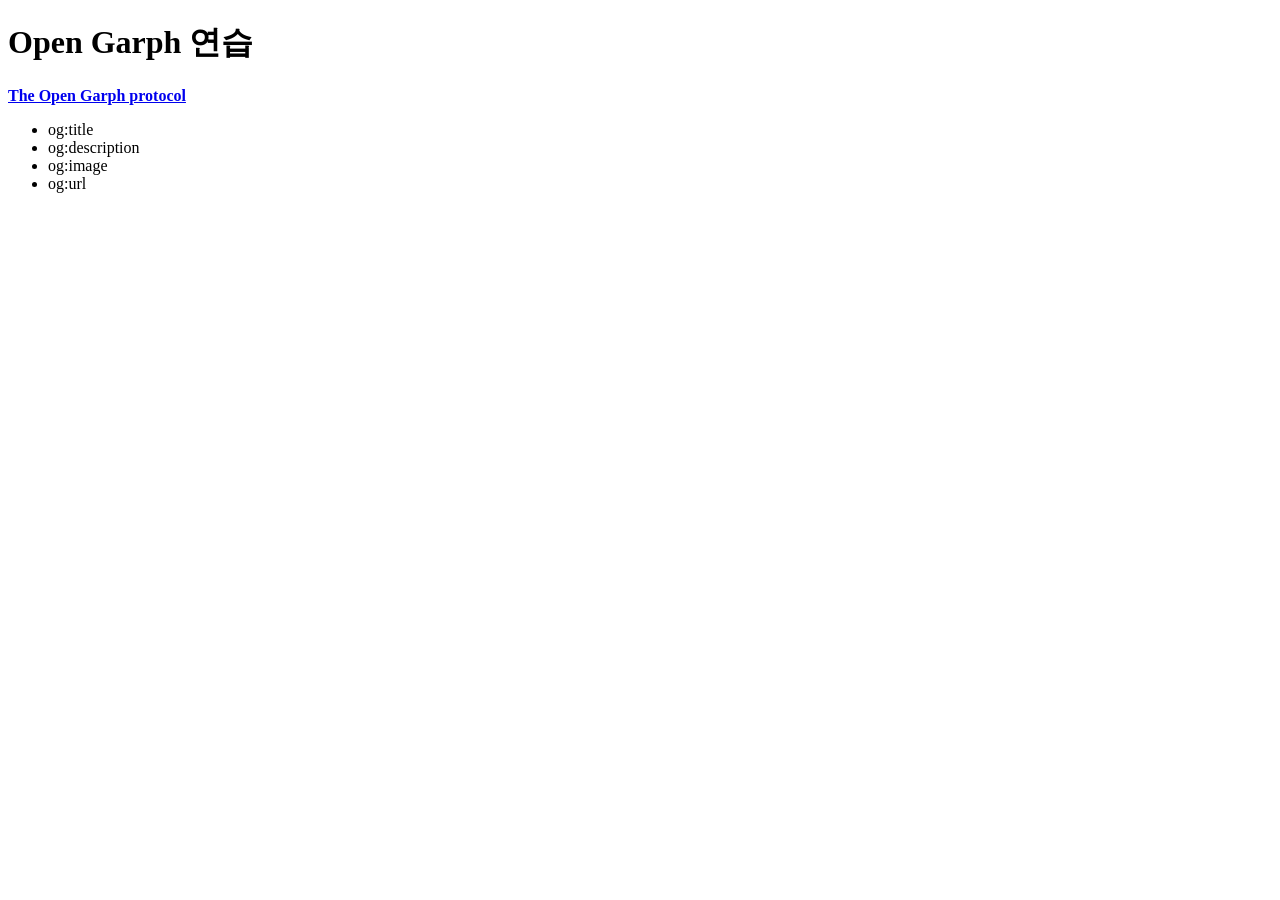
<file: og3.html>
<!DOCTYPE html>
<html lang="ko">
<head>
  <meta charset="UTF-8">
 
  <title>Open Garph 연습</title>
 <meta name="title" content="Open Graph 연습">
 <meta name="description" content="실제 업로드를 통해 or을 확인하는 문서입니다">
 
 <!-- og -->
 
 <meta property="og:title" content="오픈그래피 연습">
 <meta property="og:description" content="오픈그래피 연습으로 깃허브 페이지를 통해 확인합니다.">
 <meta property="og:image" content="https://ayjvv.github.io/rootEx2/images/%EC%9A%94%EC%84%AD2.png">
 <meta property="og:url" content="https://ayjvv.github.io/rootEx2/og3.html">
 


</head>
<body>

  <h1>Open Garph 연습</h1>
  <strong><a href="http://org.me" target="_blank">The Open Garph protocol</a></strong>
  <ul>
    <li>og:title</li>
    <li>og:description</li>
    <li>og:image</li>
    <li>og:url</li>
  </ul>
  
</body>
</html>
</file>
